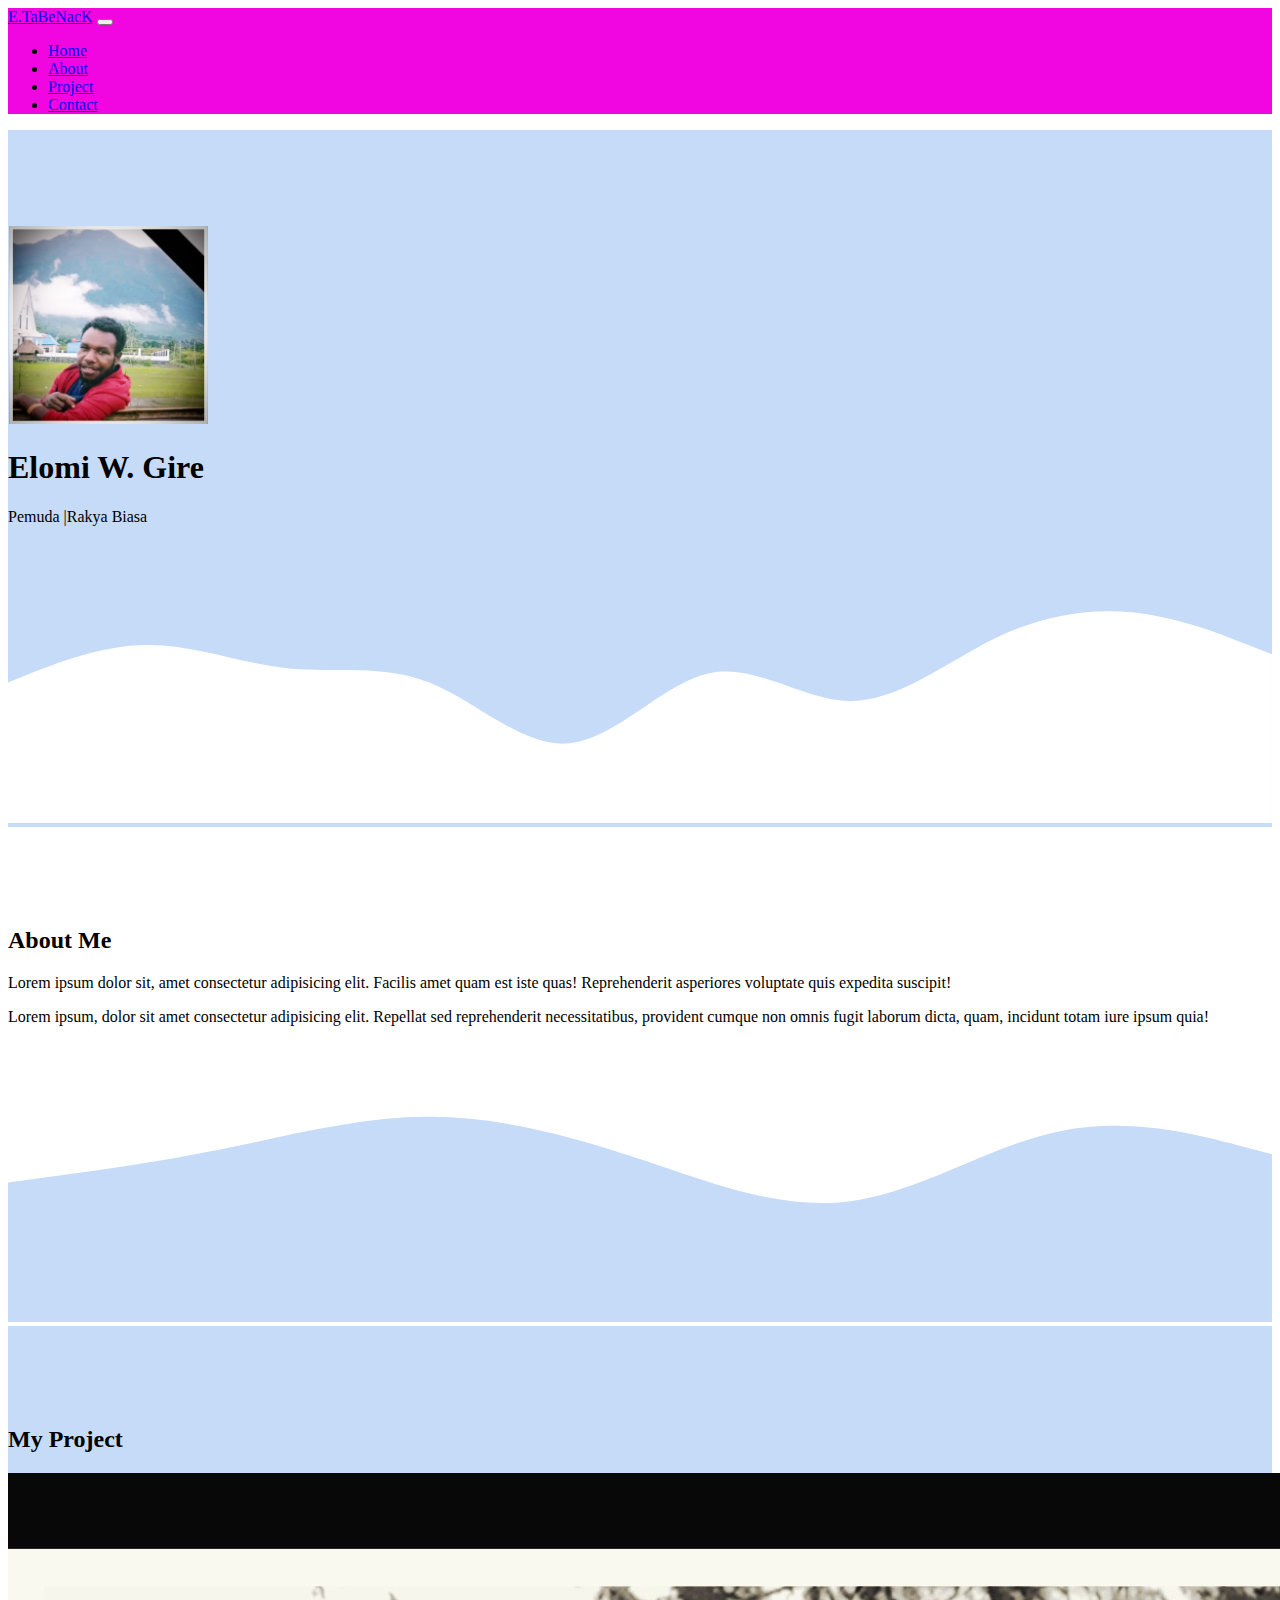
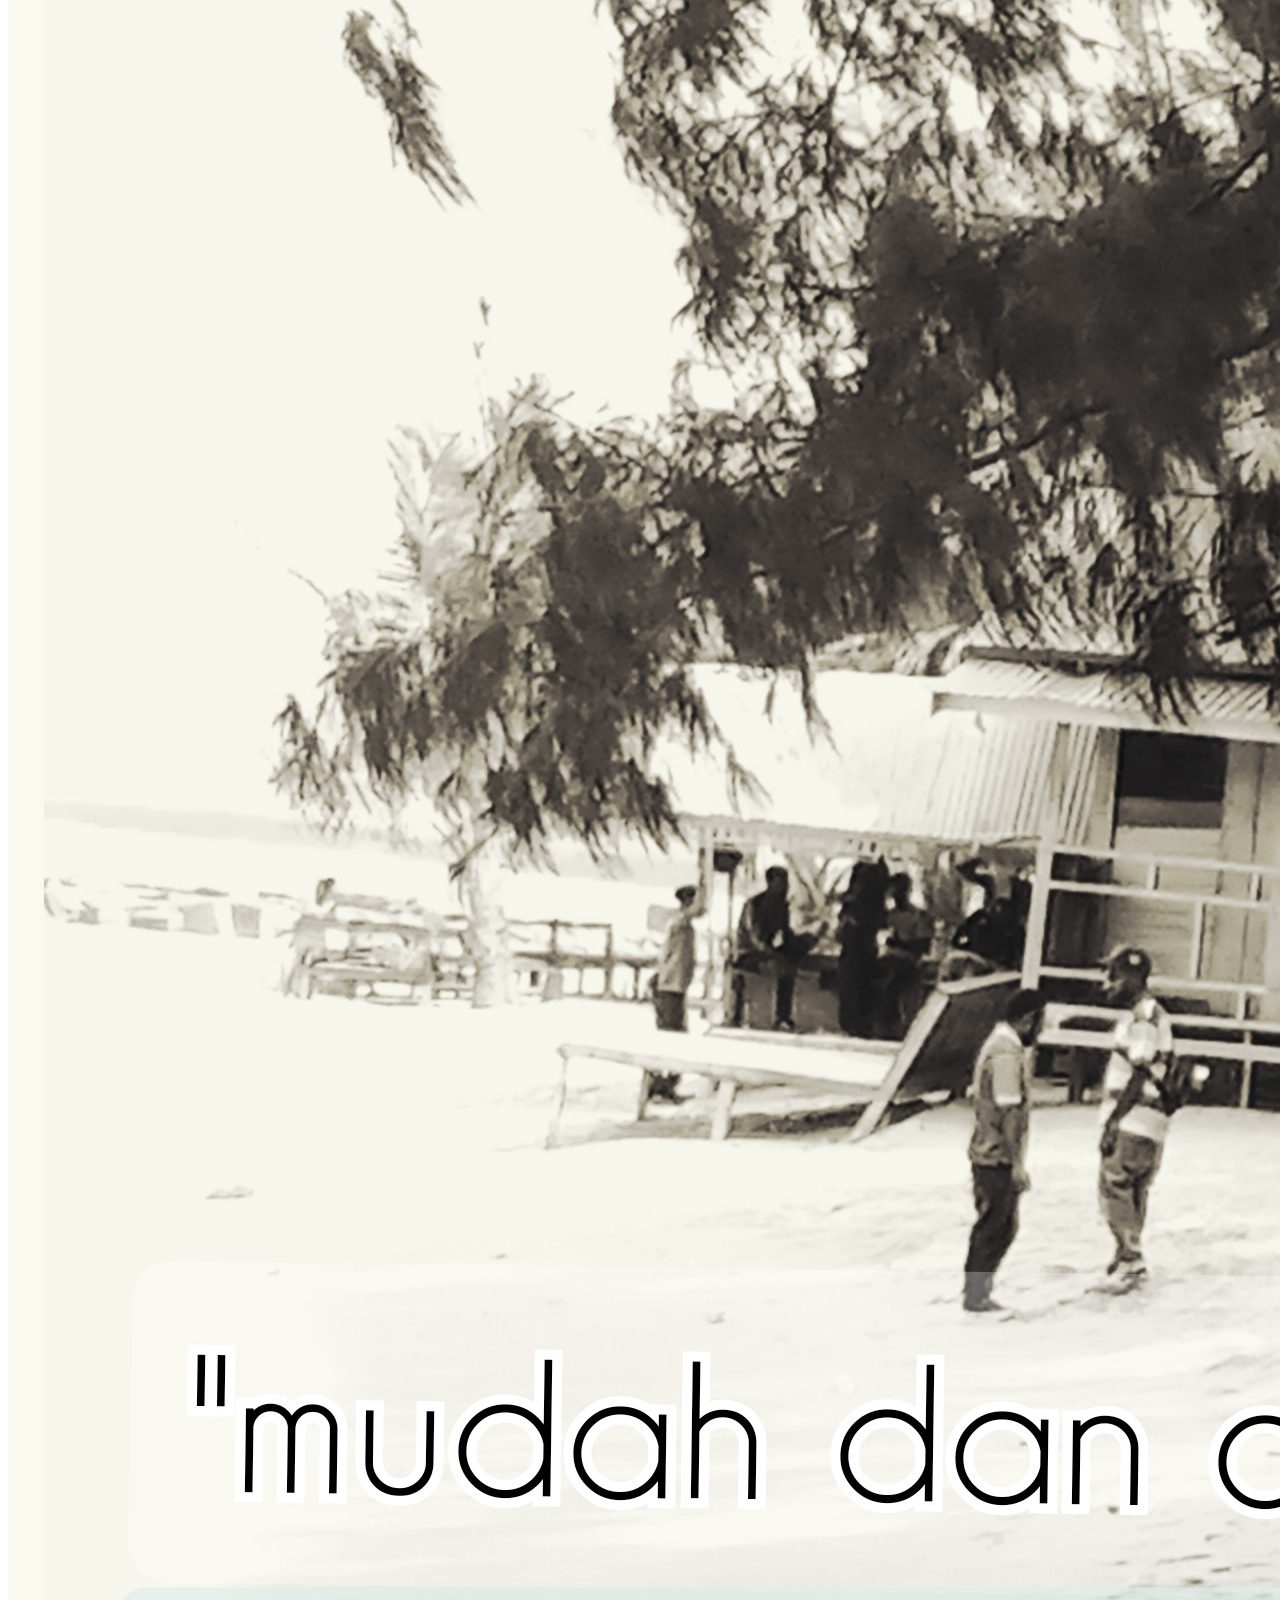
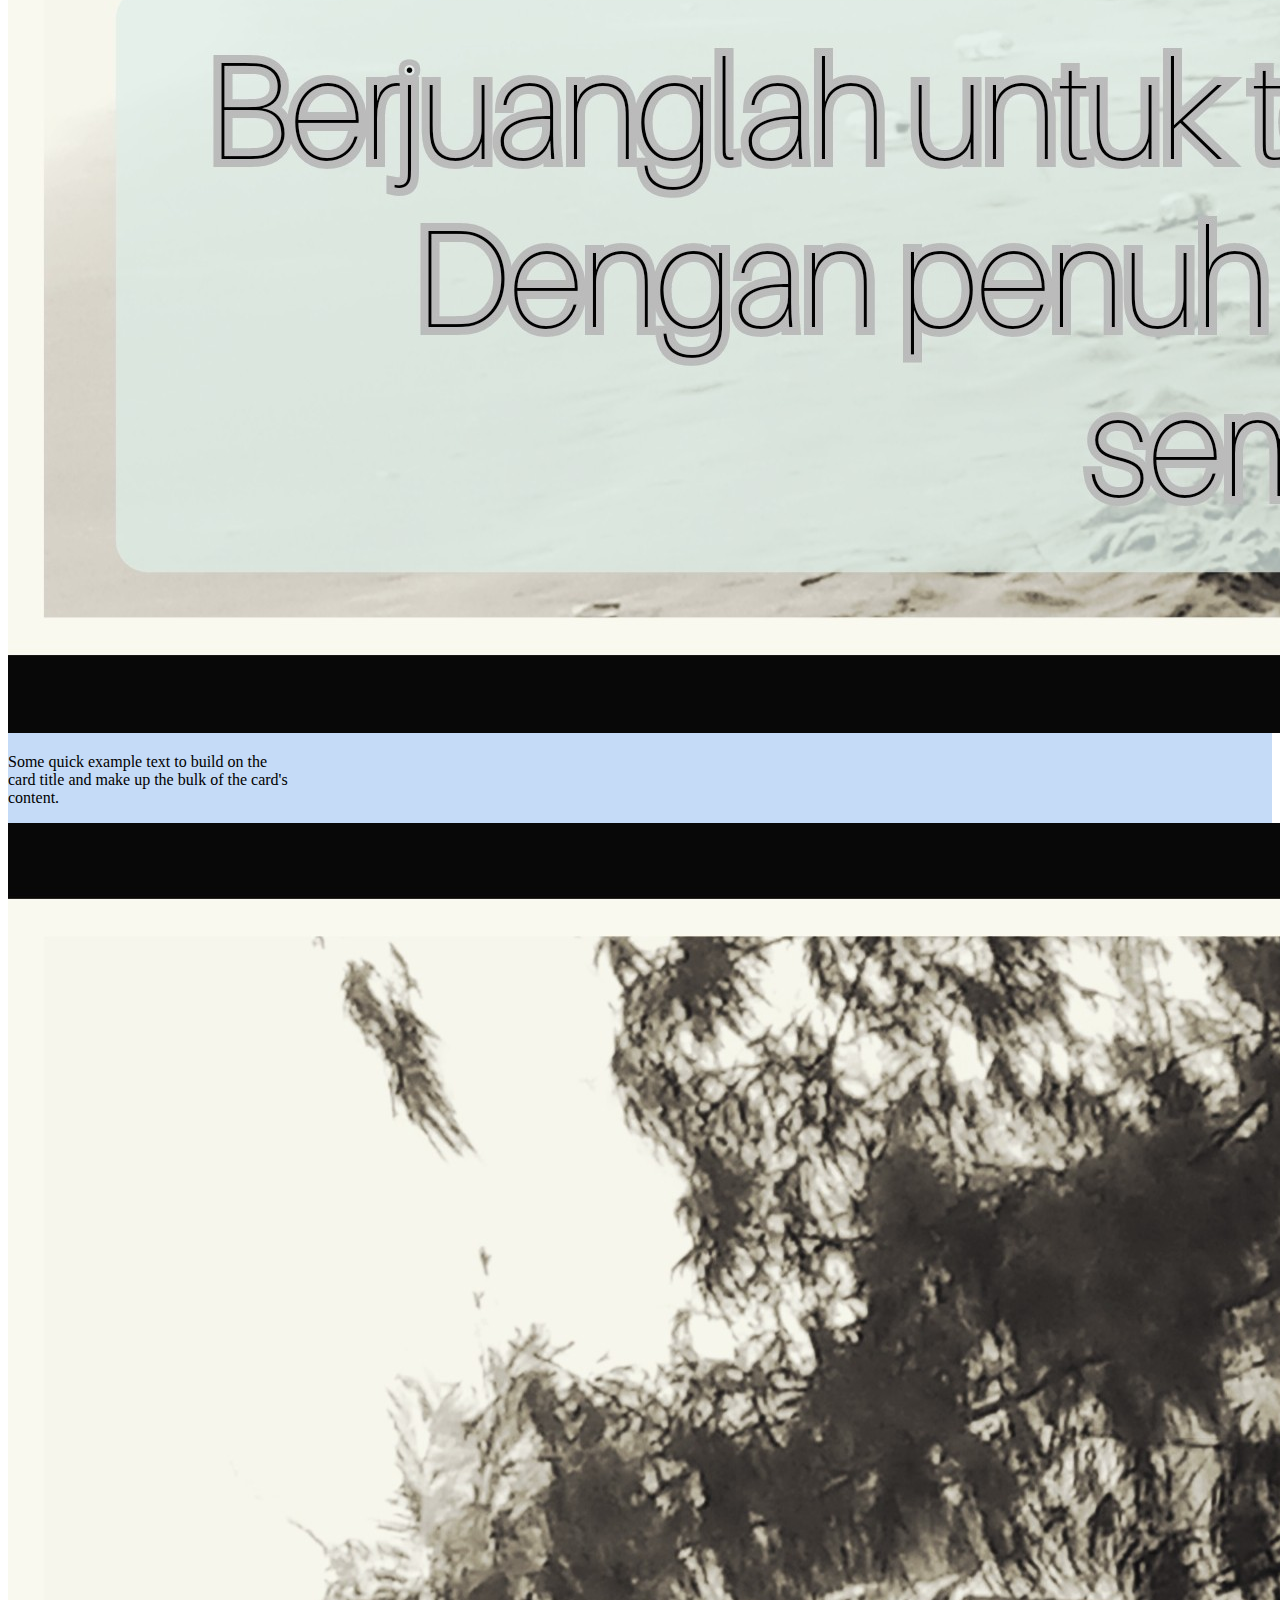
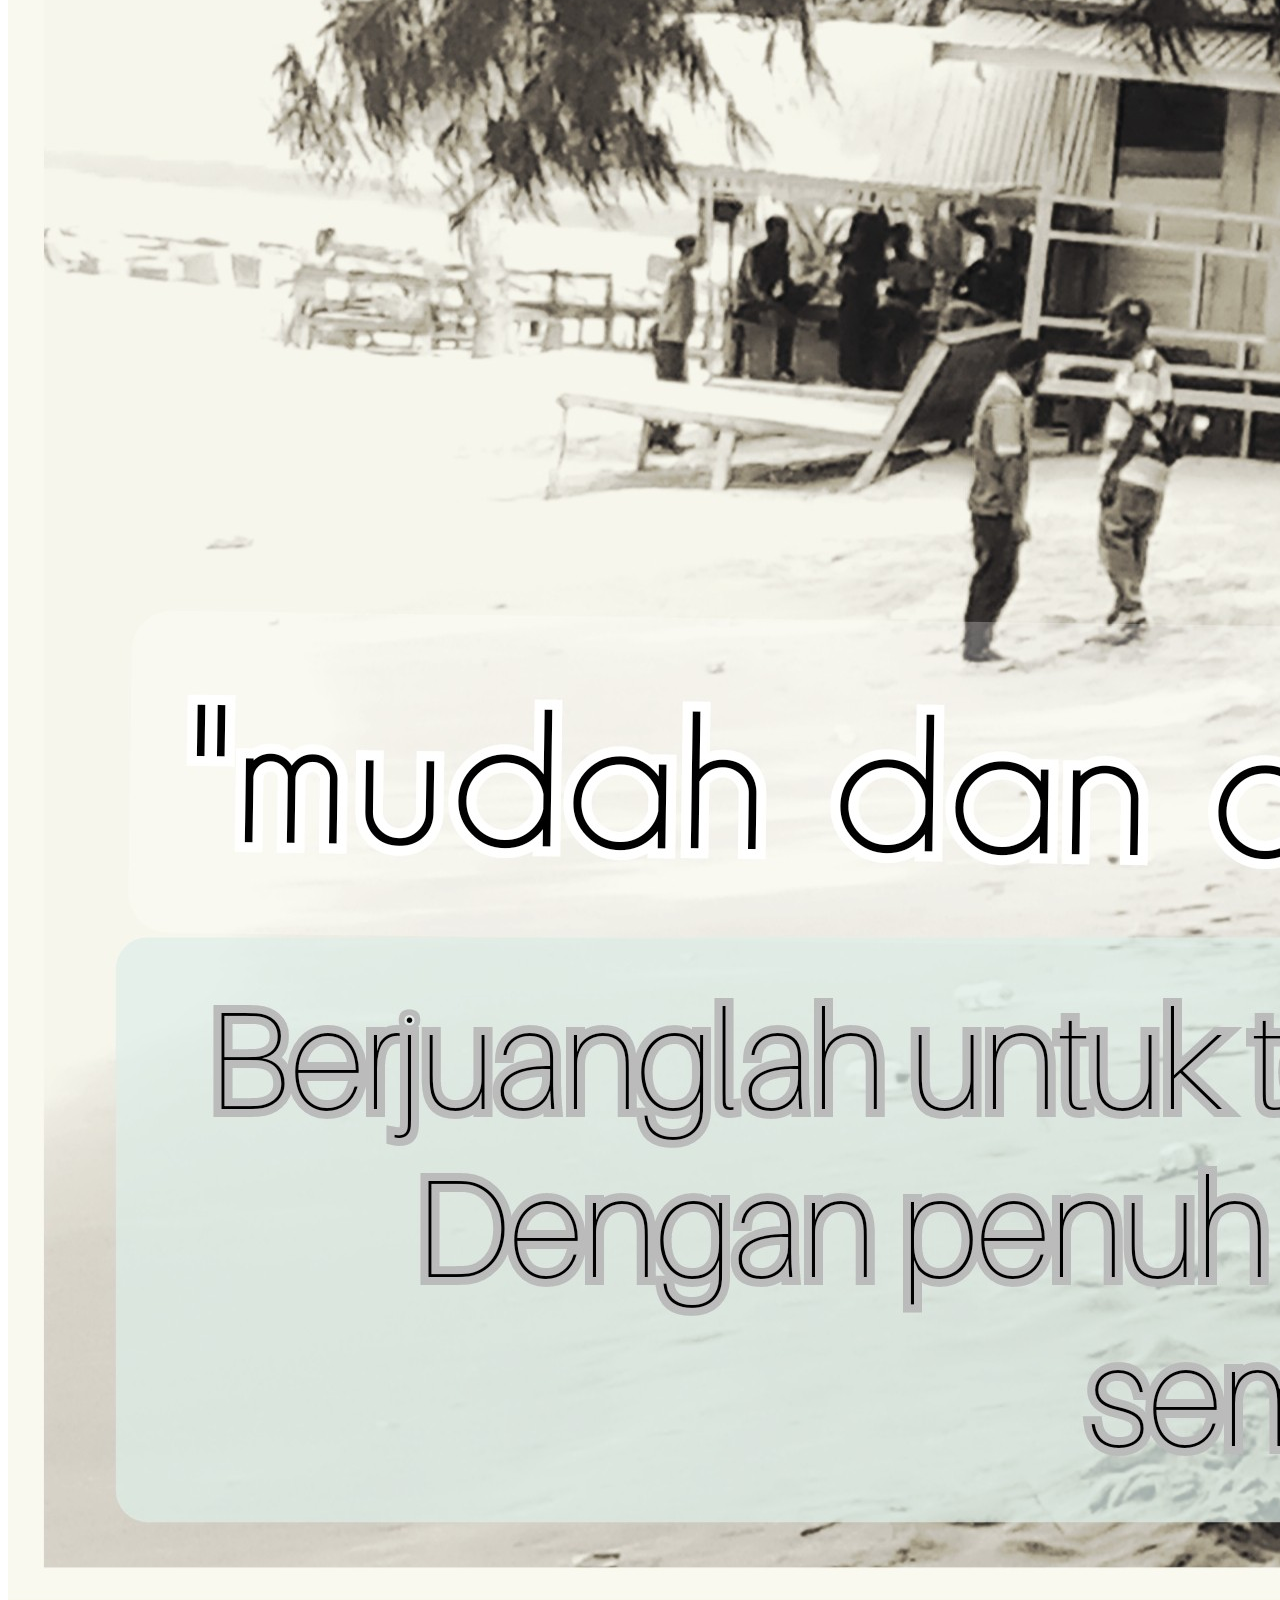
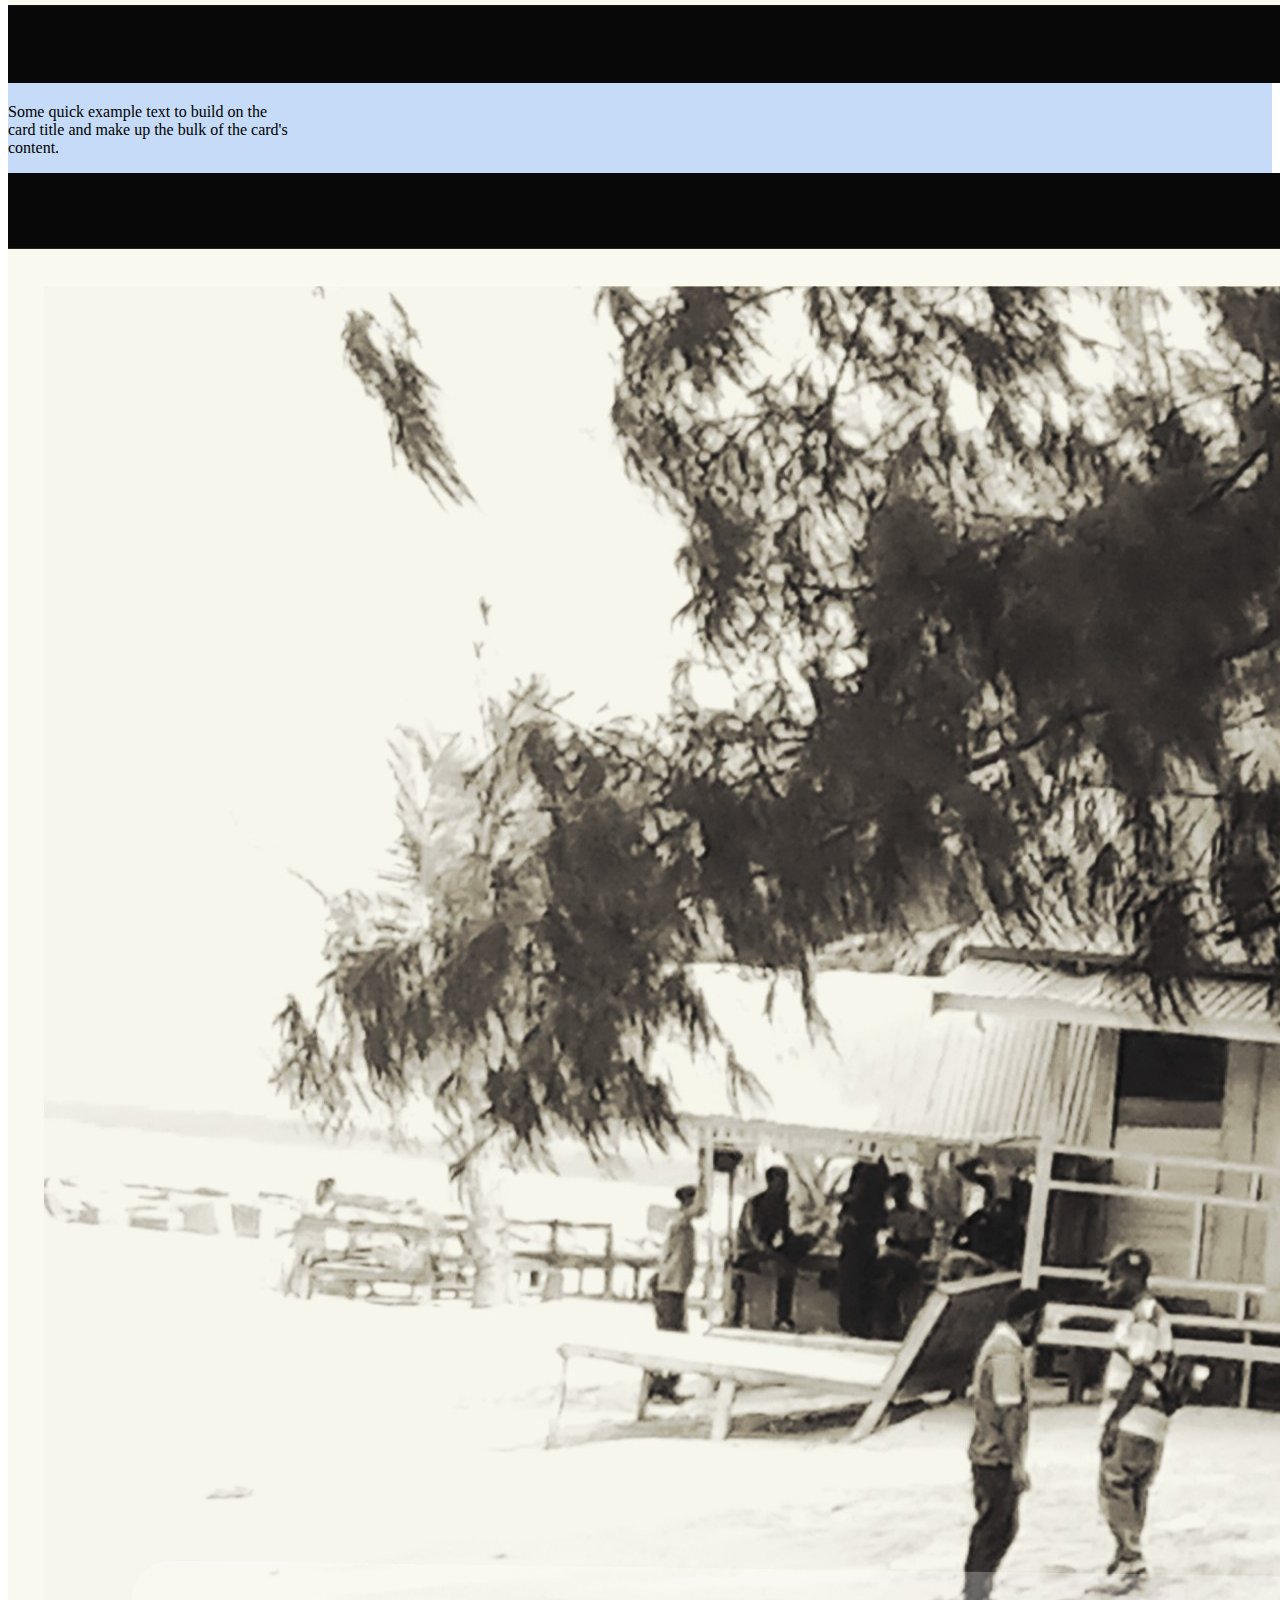
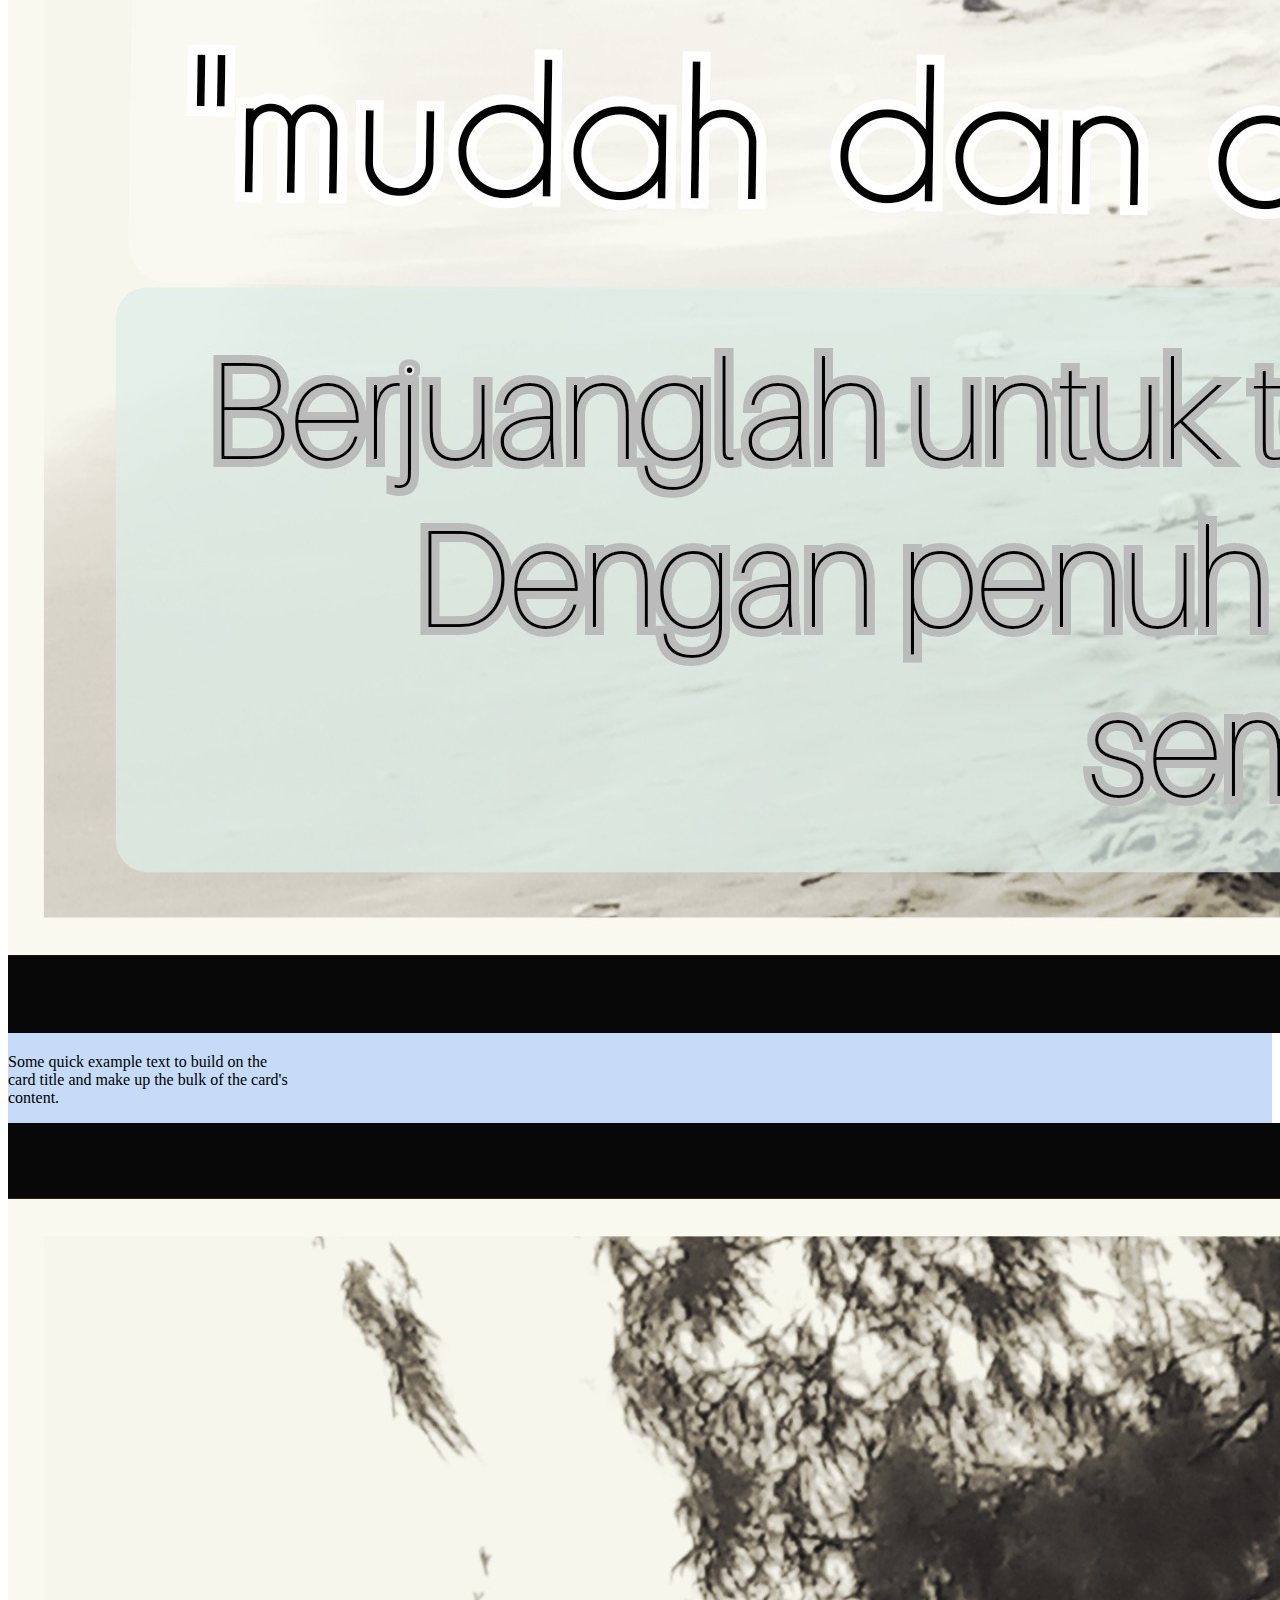
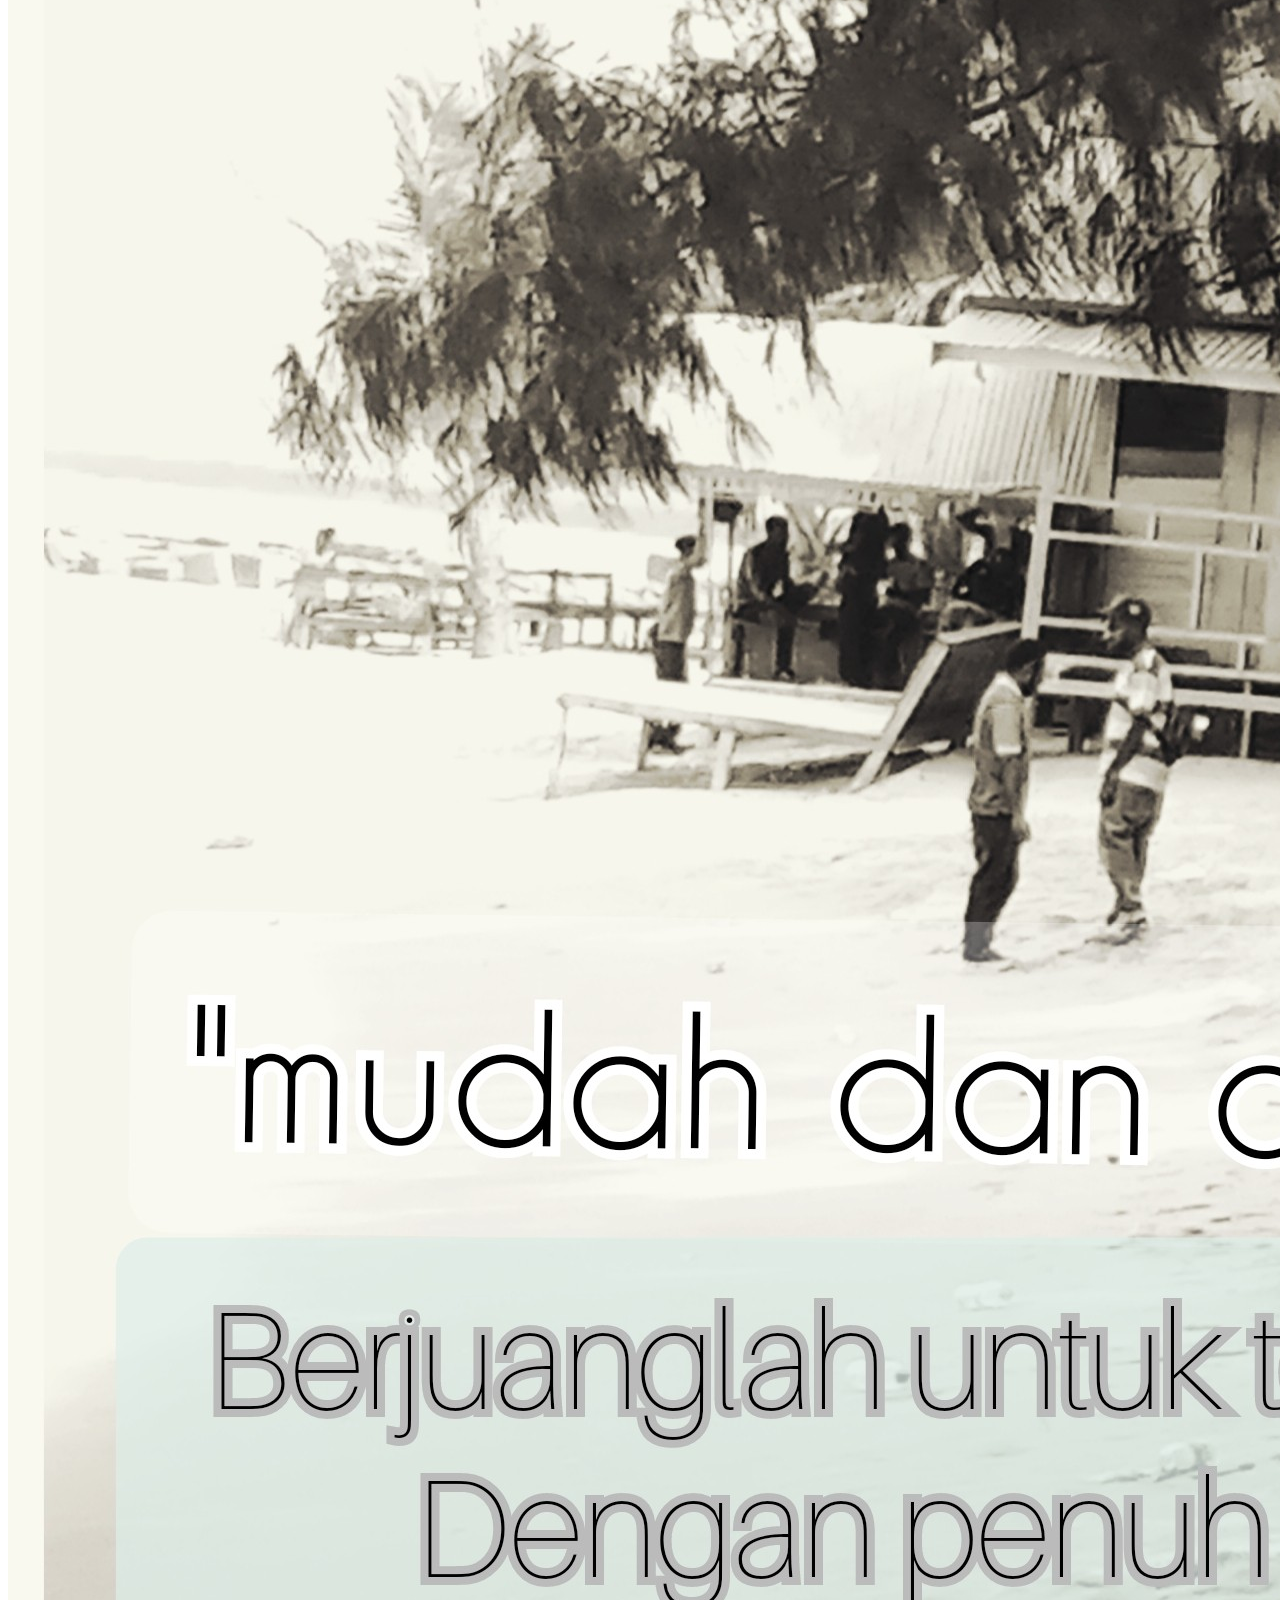
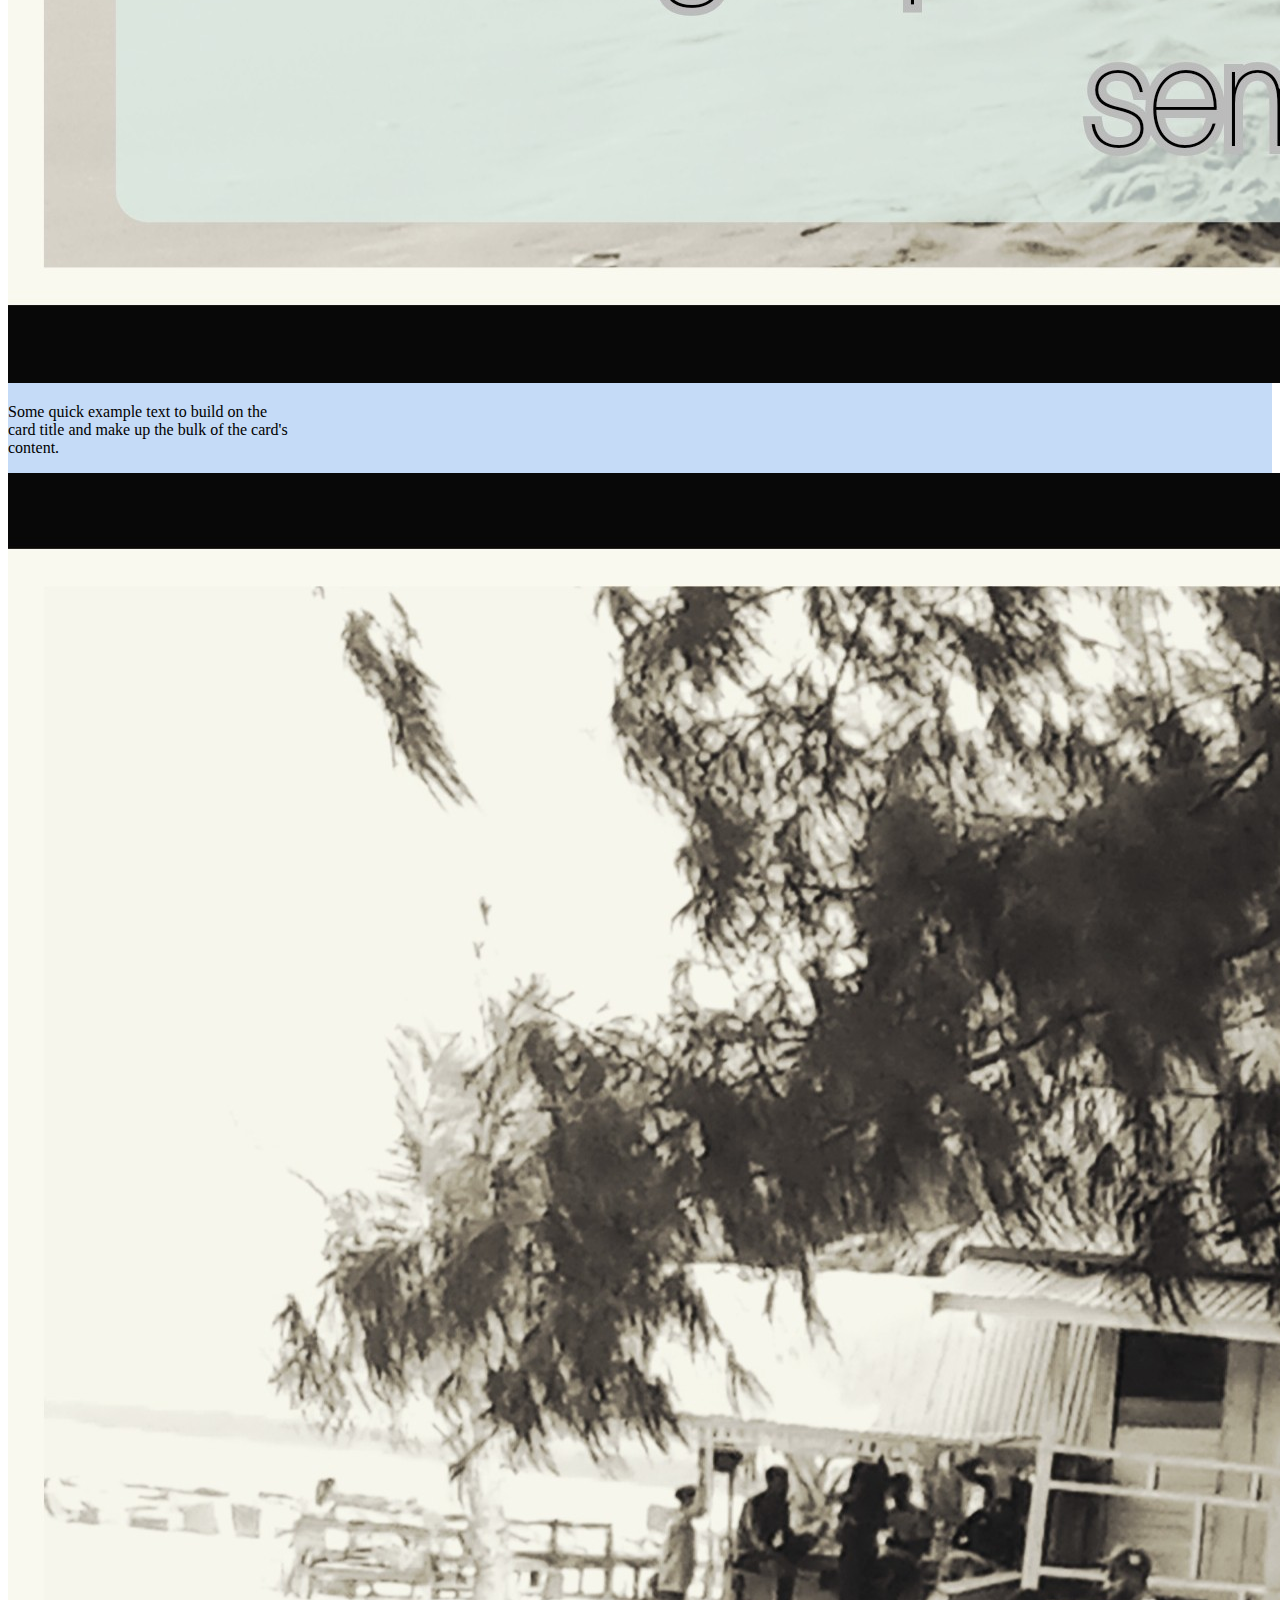
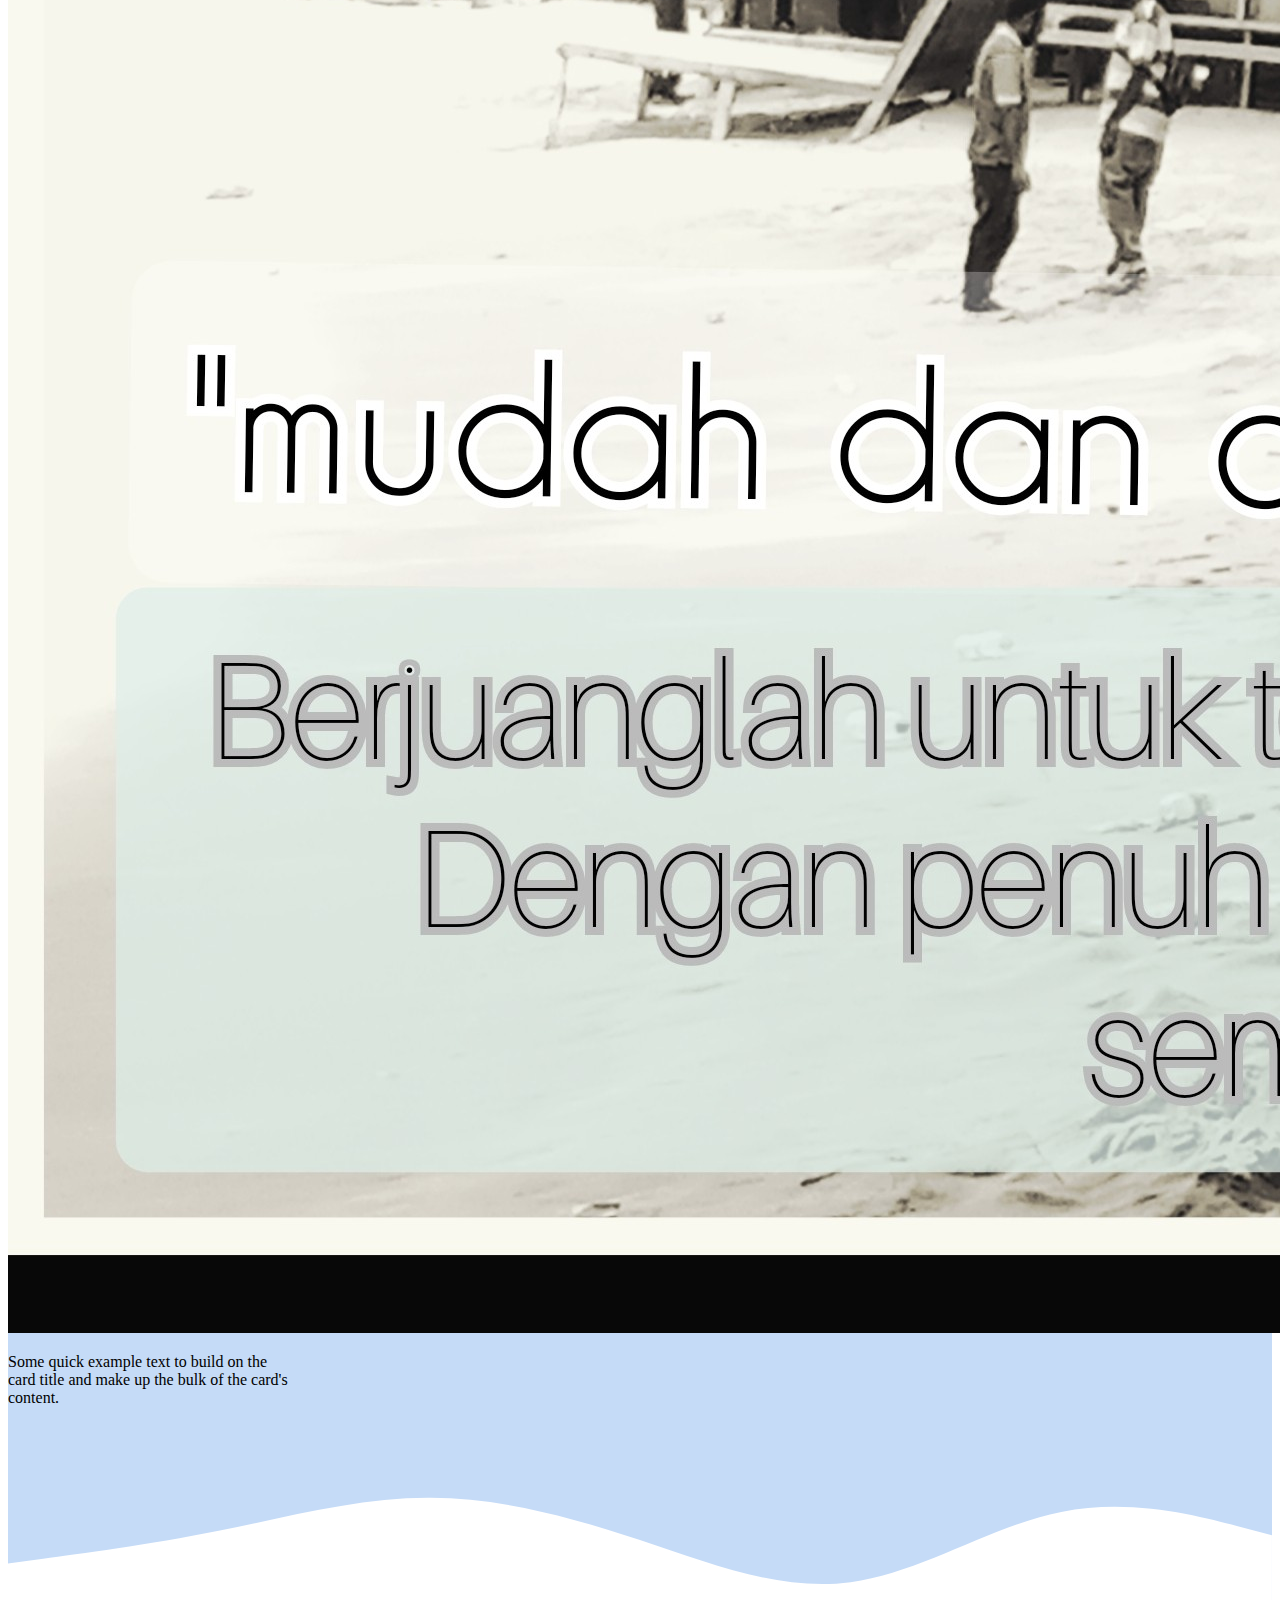
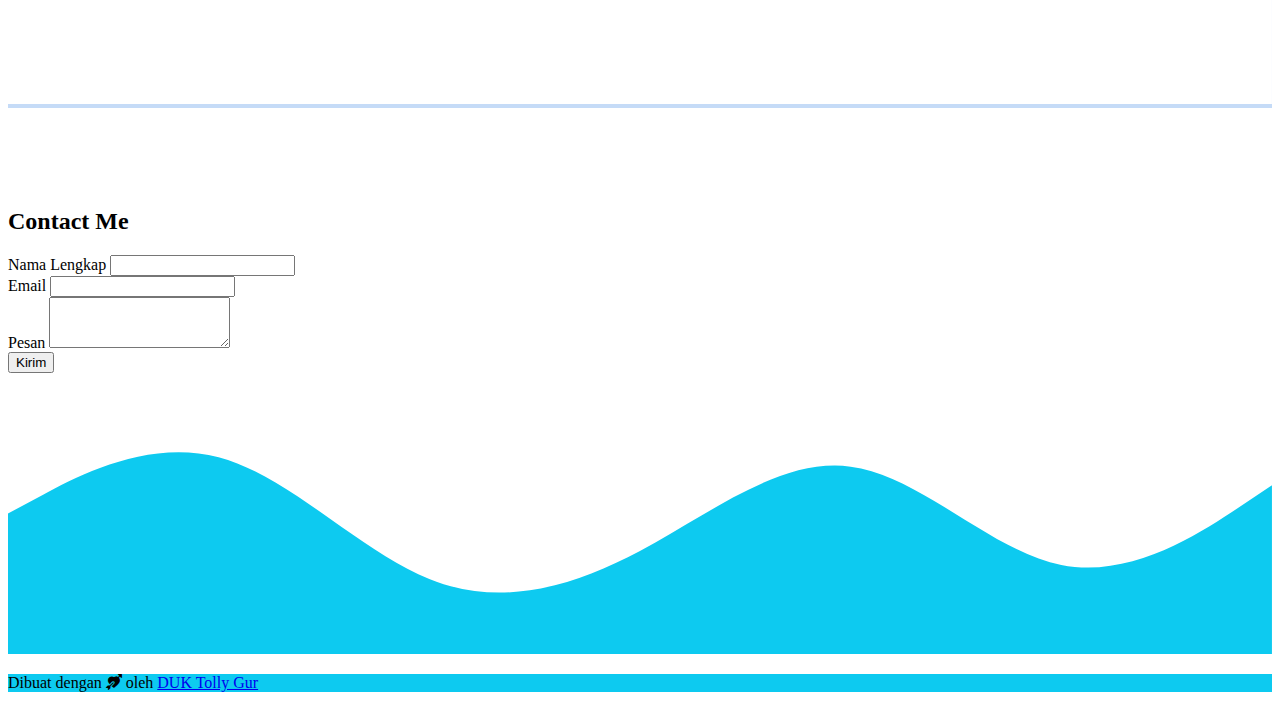
<file: web-profil/index.html>
<!DOCTYPE html>
<html lang="en">
  <head>
    <meta charset="utf-8" />
    <meta name="viewport" content="width=device-width, initial-scale=1" />
    <title>Bootstrap demo</title>
    <link href="https://cdn.jsdelivr.net/npm/bootstrap@5.3.2/dist/css/bootstrap.min.css" rel="stylesheet" integrity="sha384-T3c6CoIi6uLrA9TneNEoa7RxnatzjcDSCmG1MXxSR1GAsXEV/Dwwykc2MPK8M2HN" crossorigin="anonymous" />

    <!-- icon bootstrap -->
    <link rel="stylesheet" href="https://cdn.jsdelivr.net/npm/bootstrap-icons@1.11.3/font/bootstrap-icons.min.css" />

    <!-- css -->
    <link rel="stylesheet" href="style.css" />
    <!-- end css -->
  </head>
  <body id="home">
    <!-- navbar -->
    <nav class="navbar navbar-expand-lg shadow fixed-top" style="background-color: #f105e1">
      <div class="container">
        <a class="navbar-brand" href="#home">E.TaBeNacK</a>
        <button class="navbar-toggler" type="button" data-bs-toggle="collapse" data-bs-target="#navbarNav" aria-controls="navbarNav" aria-expanded="false" aria-label="Toggle navigation">
          <span class="navbar-toggler-icon"></span>
        </button>
        <div class="collapse navbar-collapse" id="navbarNav">
          <ul class="navbar-nav ms-auto">
            <li class="nav-item">
              <a class="nav-link active" aria-current="page" href="#home">Home</a>
            </li>
            <li class="nav-item">
              <a class="nav-link" href="#about">About</a>
            </li>
            <li class="nav-item">
              <a class="nav-link" href="#project">Project</a>
            </li>
            <li class="nav-item">
              <a class="nav-link" href="#contact">Contact</a>
            </li>
          </ul>
        </div>
      </div>
    </nav>
    <!-- end navbar -->

    <!-- jumbotron -->
    <section class="jumbotron text-center">
      <img src="img/logo.png" alt="logo " width="200" class="rounded-circle img-thumbnail" />
      <h1 class="display-4">Elomi W. Gire</h1>
      <p class="lead">Pemuda |Rakya Biasa</p>
      <svg xmlns="http://www.w3.org/2000/svg" viewBox="0 0 1440 320">
        <path
          fill="#ffffff"
          fill-opacity="1"
          d="M0,160L26.7,149.3C53.3,139,107,117,160,117.3C213.3,117,267,139,320,144C373.3,149,427,139,480,160C533.3,181,587,235,640,229.3C693.3,224,747,160,800,149.3C853.3,139,907,181,960,181.3C1013.3,181,1067,139,1120,112C1173.3,85,1227,75,1280,80C1333.3,85,1387,107,1413,117.3L1440,128L1440,320L1413.3,320C1386.7,320,1333,320,1280,320C1226.7,320,1173,320,1120,320C1066.7,320,1013,320,960,320C906.7,320,853,320,800,320C746.7,320,693,320,640,320C586.7,320,533,320,480,320C426.7,320,373,320,320,320C266.7,320,213,320,160,320C106.7,320,53,320,27,320L0,320Z"
        ></path>
      </svg>
    </section>
    <!-- end jumbotron -->

    <!-- about -->
    <section id="about">
      <div class="container">
        <div class="row text-center mb-3">
          <div class="col">
            <h2>About Me</h2>
          </div>
        </div>
        <div class="row justify-content-center fs-5 text-center">
          <div class="col-md-4">
            <p>Lorem ipsum dolor sit, amet consectetur adipisicing elit. Facilis amet quam est iste quas! Reprehenderit asperiores voluptate quis expedita suscipit!</p>
          </div>
          <div class="col-md-4">
            <p>Lorem ipsum, dolor sit amet consectetur adipisicing elit. Repellat sed reprehenderit necessitatibus, provident cumque non omnis fugit laborum dicta, quam, incidunt totam iure ipsum quia!</p>
          </div>
        </div>
      </div>
      <svg xmlns="http://www.w3.org/2000/svg" viewBox="0 0 1440 320">
        <path
          fill="#c5dbf7"
          fill-opacity="1"
          d="M0,160L40,154.7C80,149,160,139,240,122.7C320,107,400,85,480,85.3C560,85,640,107,720,133.3C800,160,880,192,960,181.3C1040,171,1120,117,1200,101.3C1280,85,1360,107,1400,117.3L1440,128L1440,320L1400,320C1360,320,1280,320,1200,320C1120,320,1040,320,960,320C880,320,800,320,720,320C640,320,560,320,480,320C400,320,320,320,240,320C160,320,80,320,40,320L0,320Z"
        ></path>
      </svg>
    </section>
    <!-- end about -->

    <!-- project -->
    <section id="project">
      <div class="container">
        <div class="row text-center mb-3">
          <div class="col">
            <h2>My Project</h2>
          </div>
        </div>
        <div class="row justify-content-center">
          <div class="col-md-4 mb-3">
            <div class="card" style="width: 18rem">
              <img src="img/elo.jpg" class="card-img-top" alt="project 1" />
              <div class="card-body">
                <p class="card-text">Some quick example text to build on the card title and make up the bulk of the card's content.</p>
              </div>
            </div>
          </div>
          <div class="col-md-4 mb-3">
            <div class="card" style="width: 18rem">
              <img src="img/elo.jpg" class="card-img-top" alt="project 2" />
              <div class="card-body">
                <p class="card-text">Some quick example text to build on the card title and make up the bulk of the card's content.</p>
              </div>
            </div>
          </div>
          <div class="col-md-4 mb-3">
            <div class="card" style="width: 18rem">
              <img src="img/elo.jpg" class="card-img-top" alt="project 3" />
              <div class="card-body">
                <p class="card-text">Some quick example text to build on the card title and make up the bulk of the card's content.</p>
              </div>
            </div>
          </div>
          <div class="col-md-4 mb-3">
            <div class="card" style="width: 18rem">
              <img src="img/elo.jpg" class="card-img-top" alt="project 3" />
              <div class="card-body">
                <p class="card-text">Some quick example text to build on the card title and make up the bulk of the card's content.</p>
              </div>
            </div>
          </div>
          <div class="col-md-4 mb-3">
            <div class="card" style="width: 18rem">
              <img src="img/elo.jpg" class="card-img-top" alt="project 3" />
              <div class="card-body">
                <p class="card-text">Some quick example text to build on the card title and make up the bulk of the card's content.</p>
              </div>
            </div>
          </div>
        </div>
      </div>
      <svg xmlns="http://www.w3.org/2000/svg" viewBox="0 0 1440 320">
        <path
          fill="#ffffff"
          fill-opacity="1"
          d="M0,160L40,154.7C80,149,160,139,240,122.7C320,107,400,85,480,85.3C560,85,640,107,720,133.3C800,160,880,192,960,181.3C1040,171,1120,117,1200,101.3C1280,85,1360,107,1400,117.3L1440,128L1440,320L1400,320C1360,320,1280,320,1200,320C1120,320,1040,320,960,320C880,320,800,320,720,320C640,320,560,320,480,320C400,320,320,320,240,320C160,320,80,320,40,320L0,320Z"
        ></path>
      </svg>
    </section>
    <!-- end project -->

    <!-- kontak -->
    <section id="contact">
      <div class="container">
        <div class="row text-center mb-3">
          <div class="col">
            <h2>Contact Me</h2>
          </div>
        </div>
        <div class="row justify-content-center">
          <div class="col-md-6">
            <form>
              <div class="mb-3">
                <label for="name" class="form-label">Nama Lengkap</label>
                <input type="text" class="form-control" id="name" aria-describedby="name" />
              </div>
              <div class="mb-3">
                <label for="email" class="form-label">Email</label>
                <input type="email" class="form-control" id="email" aria-describedby="email" />
              </div>
              <div class="mb-3">
                <label for="pesan" class="form-label">Pesan</label>
                <textarea class="form-control" id="pesan" rows="3"></textarea>
              </div>
              <button type="submit" class="btn btn-primary">Kirim</button>
            </form>
          </div>
        </div>
      </div>
      <svg xmlns="http://www.w3.org/2000/svg" viewBox="0 0 1440 320">
        <path
          fill="#0dcaf0"
          fill-opacity="1"
          d="M0,160L40,138.7C80,117,160,75,240,96C320,117,400,203,480,234.7C560,267,640,245,720,202.7C800,160,880,96,960,106.7C1040,117,1120,203,1200,218.7C1280,235,1360,181,1400,154.7L1440,128L1440,320L1400,320C1360,320,1280,320,1200,320C1120,320,1040,320,960,320C880,320,800,320,720,320C640,320,560,320,480,320C400,320,320,320,240,320C160,320,80,320,40,320L0,320Z"
        ></path>
      </svg>
    </section>
    <!-- end kontak -->

    <!-- footer -->
    <footer class="text-white text-center pb-5" style="background-color: #0dcaf0">
      <p>Dibuat dengan <i class="bi bi-arrow-through-heart-fill text-danger"></i> oleh <a href="https://www.facebook.com/duktollygur" class="text-white fw-bold">DUK Tolly Gur</a></p>
    </footer>
    <!-- end footer -->
    <script src="https://cdn.jsdelivr.net/npm/bootstrap@5.3.2/dist/js/bootstrap.bundle.min.js" integrity="sha384-C6RzsynM9kWDrMNeT87bh95OGNyZPhcTNXj1NW7RuBCsyN/o0jlpcV8Qyq46cDfL" crossorigin="anonymous"></script>
  </body>
</html>
</file>
<file: web-profil/style.css>
body {
  min-height: 3000px;
}
.jumbotron {
  padding-top: 6rem;
  background-color: #c5dbf7;
}

#project {
  background-color: #c5dbf7;
}

section {
  padding-top: 5rem;
}
</file>
